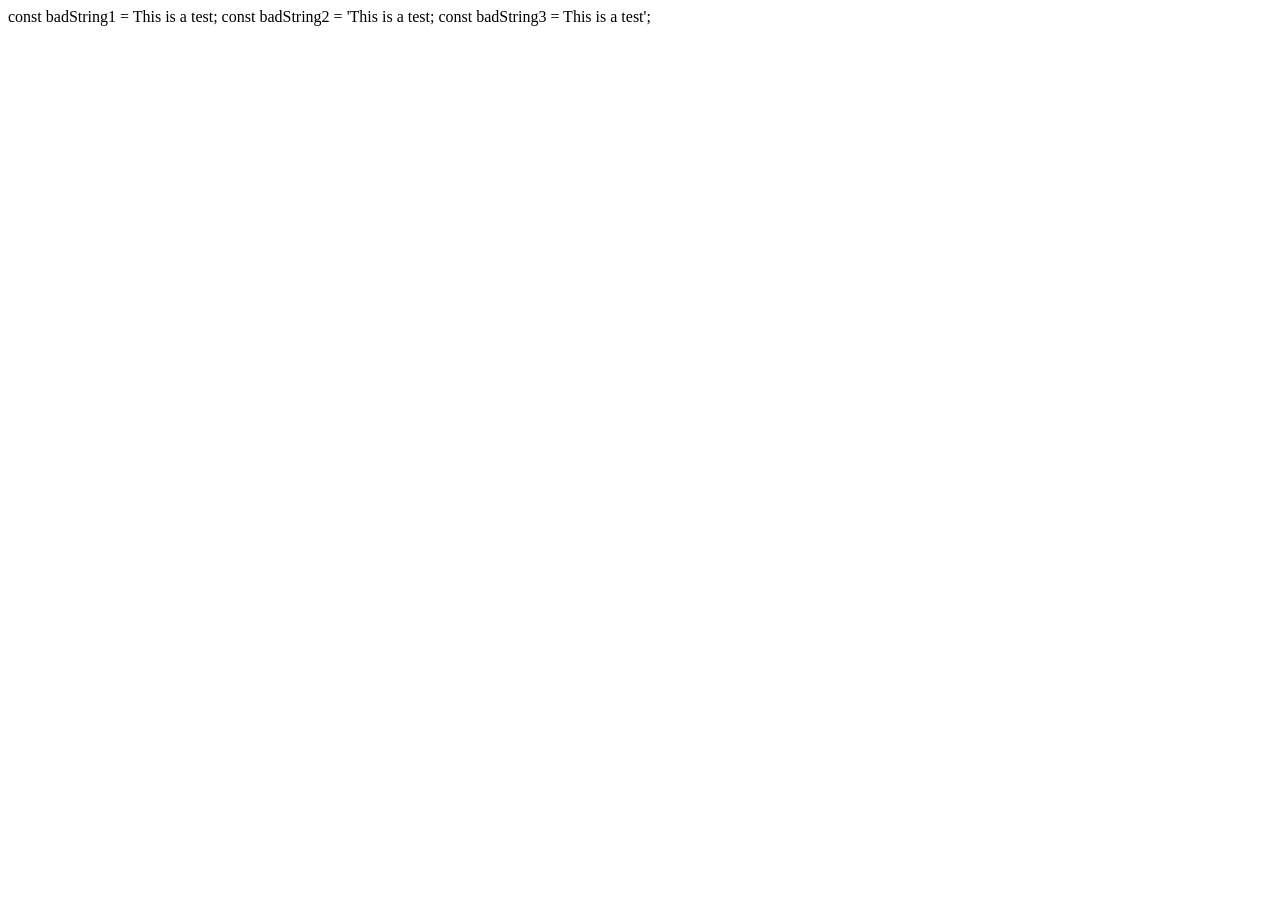
<file: index.html>
<!DOCTYPE html>
<html lang="en">
<head>
    <meta charset="UTF-8">
    <meta name="viewport" content="width=device-width, initial-scale=1.0">
    <title>Document</title>
</head>
<body>
    const badString1 = This is a test;
    const badString2 = 'This is a test;
    const badString3 = This is a test';

</html>
</file>
